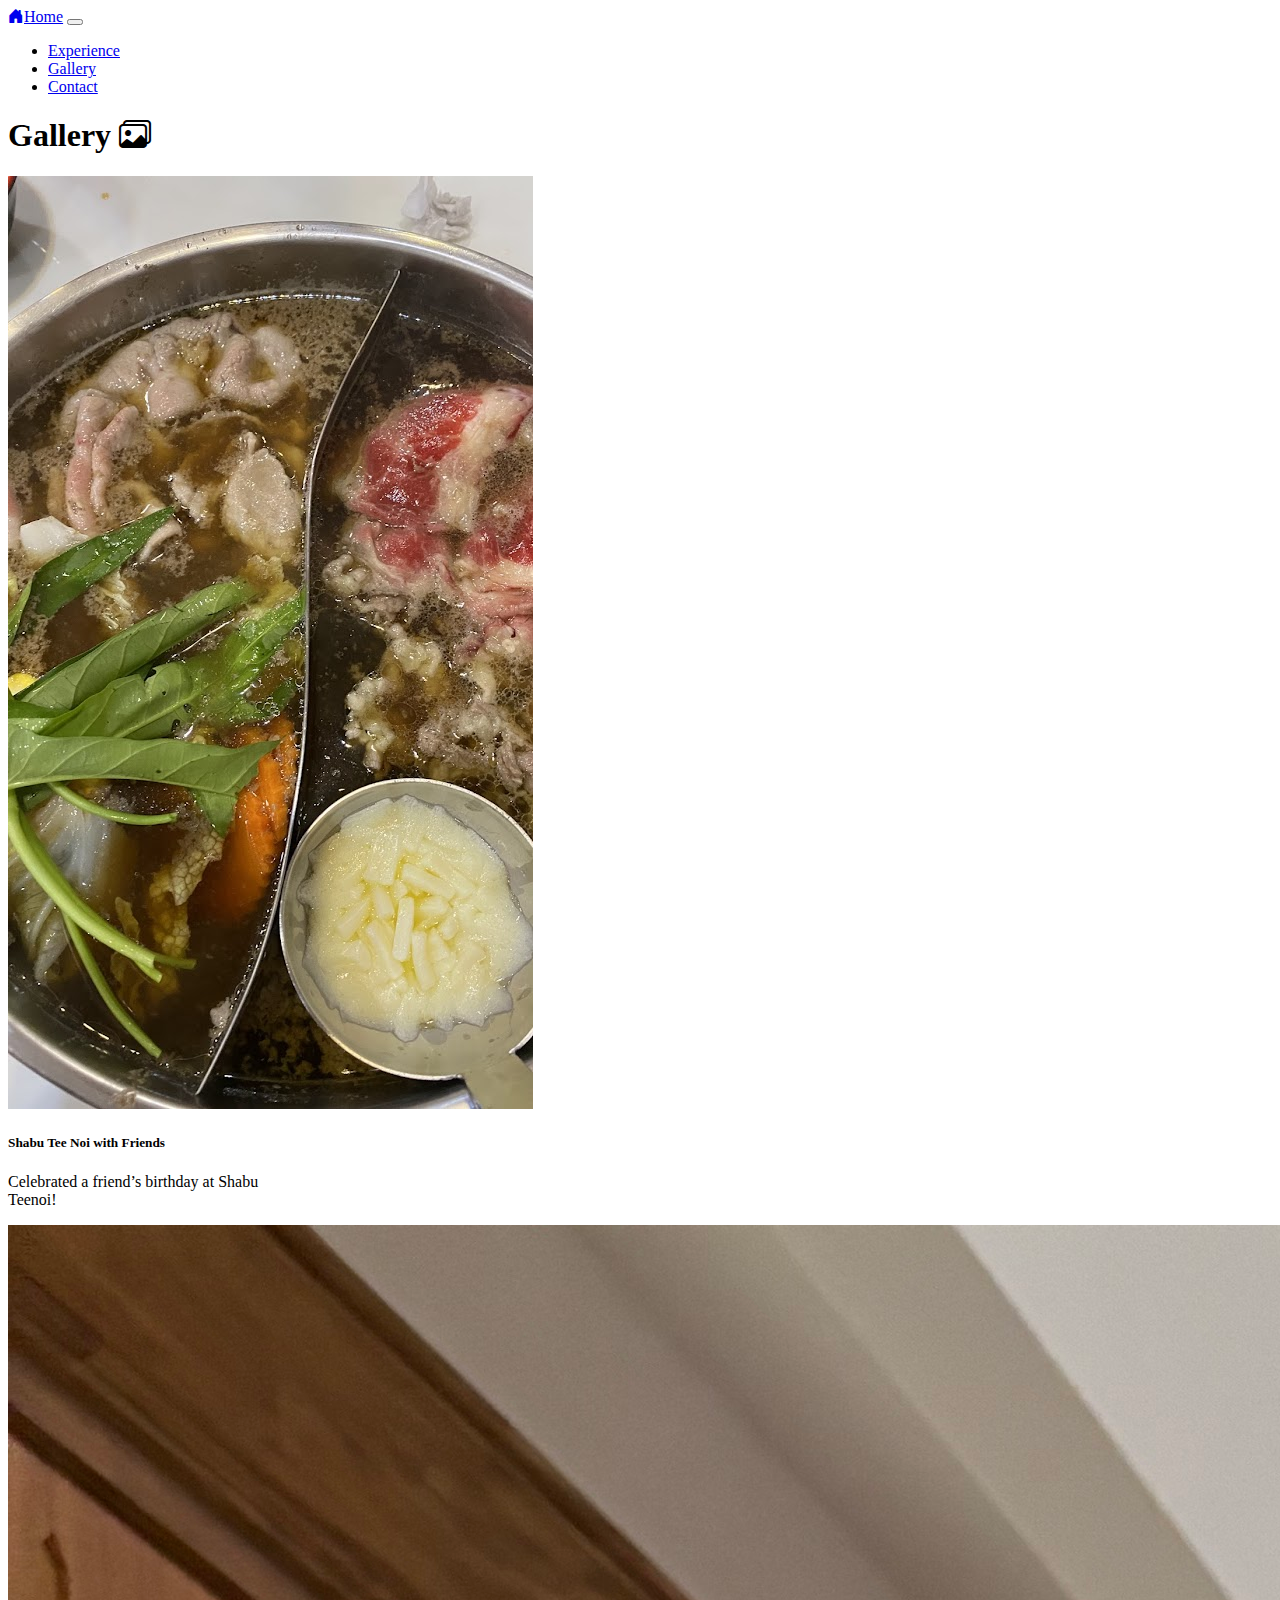
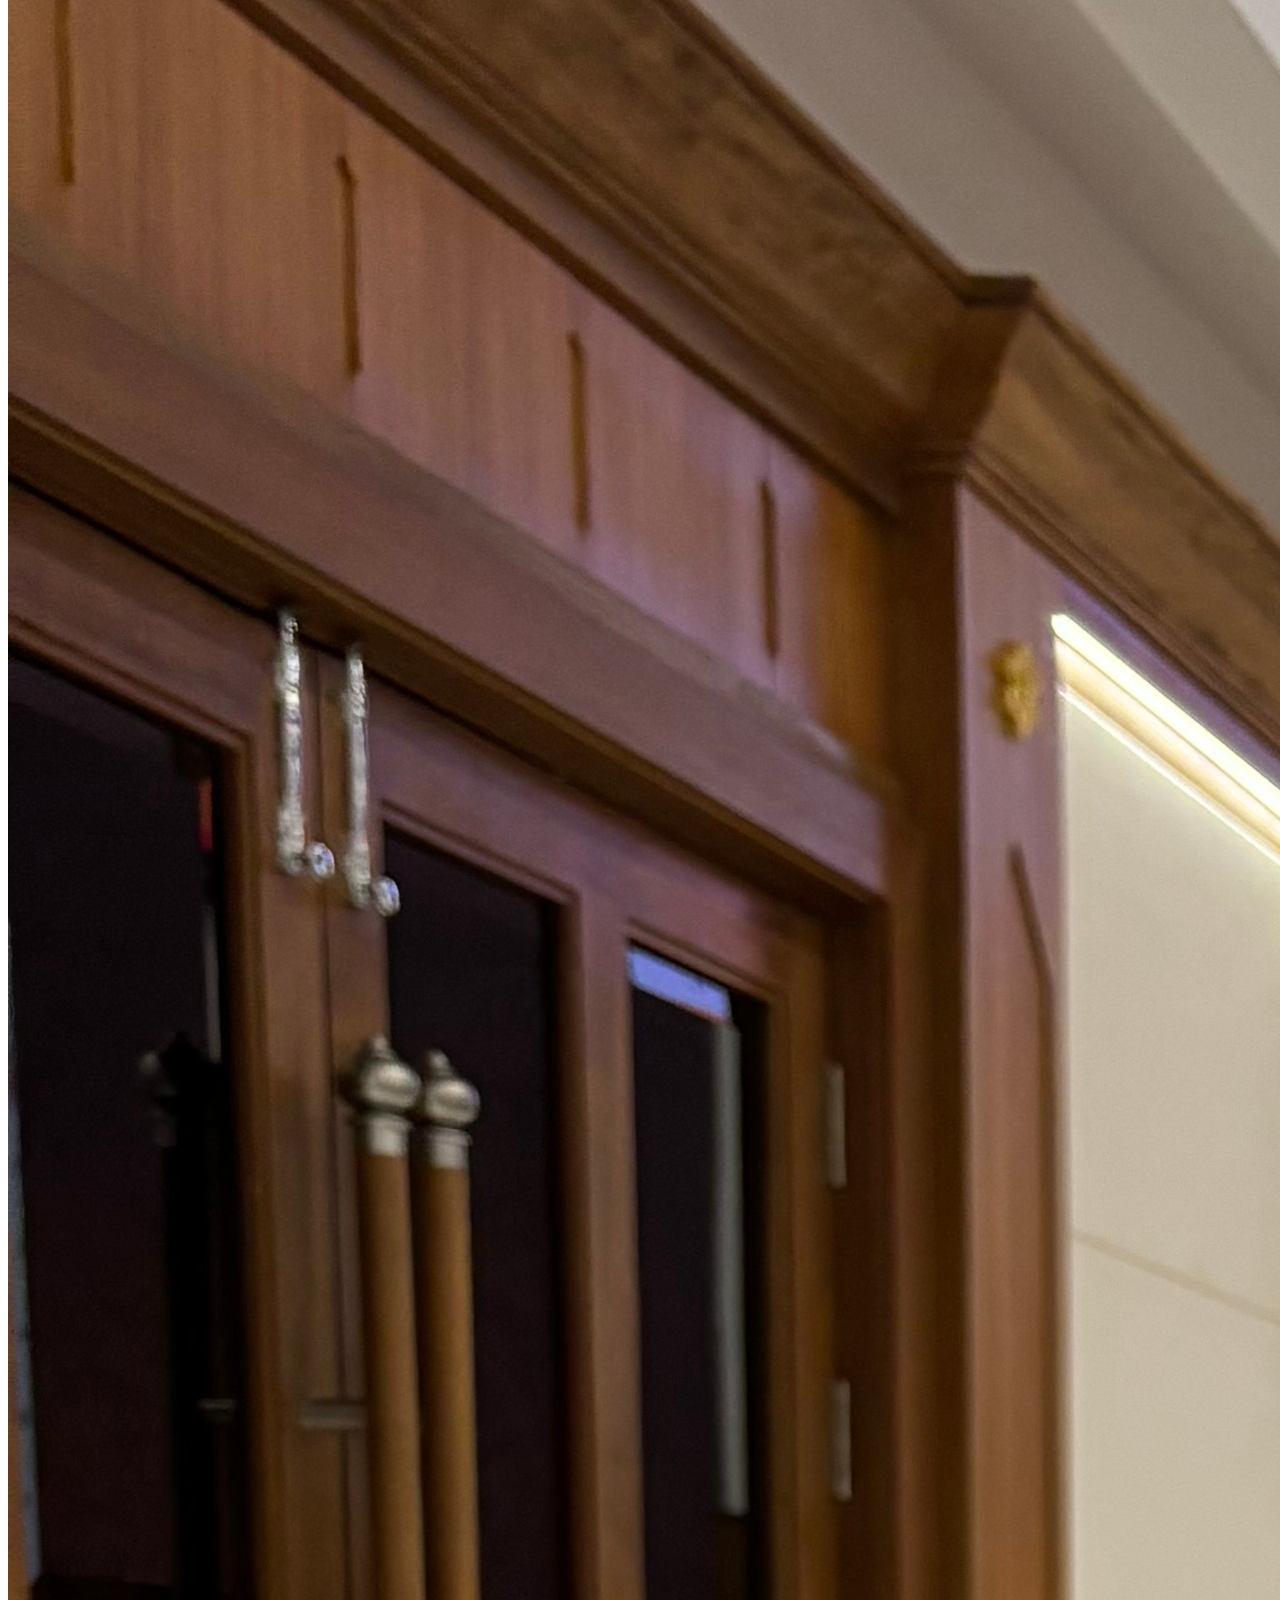
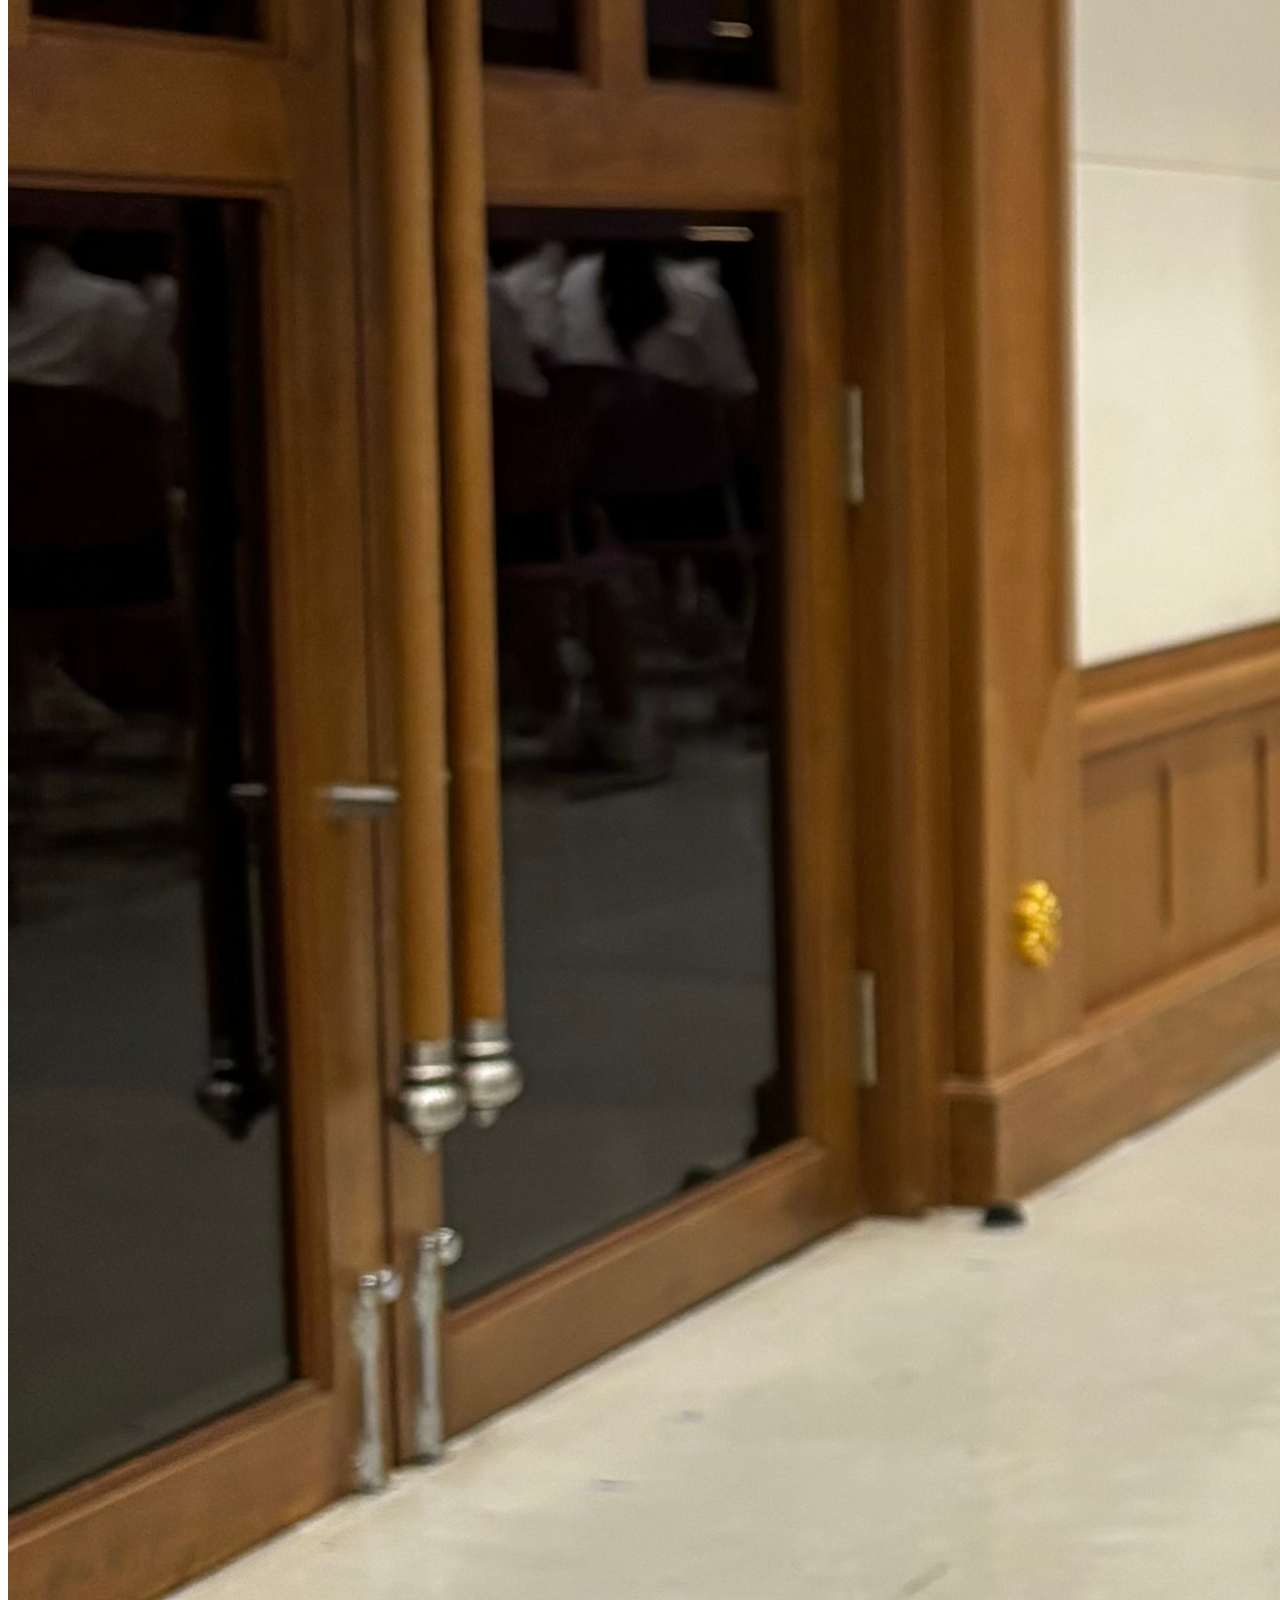
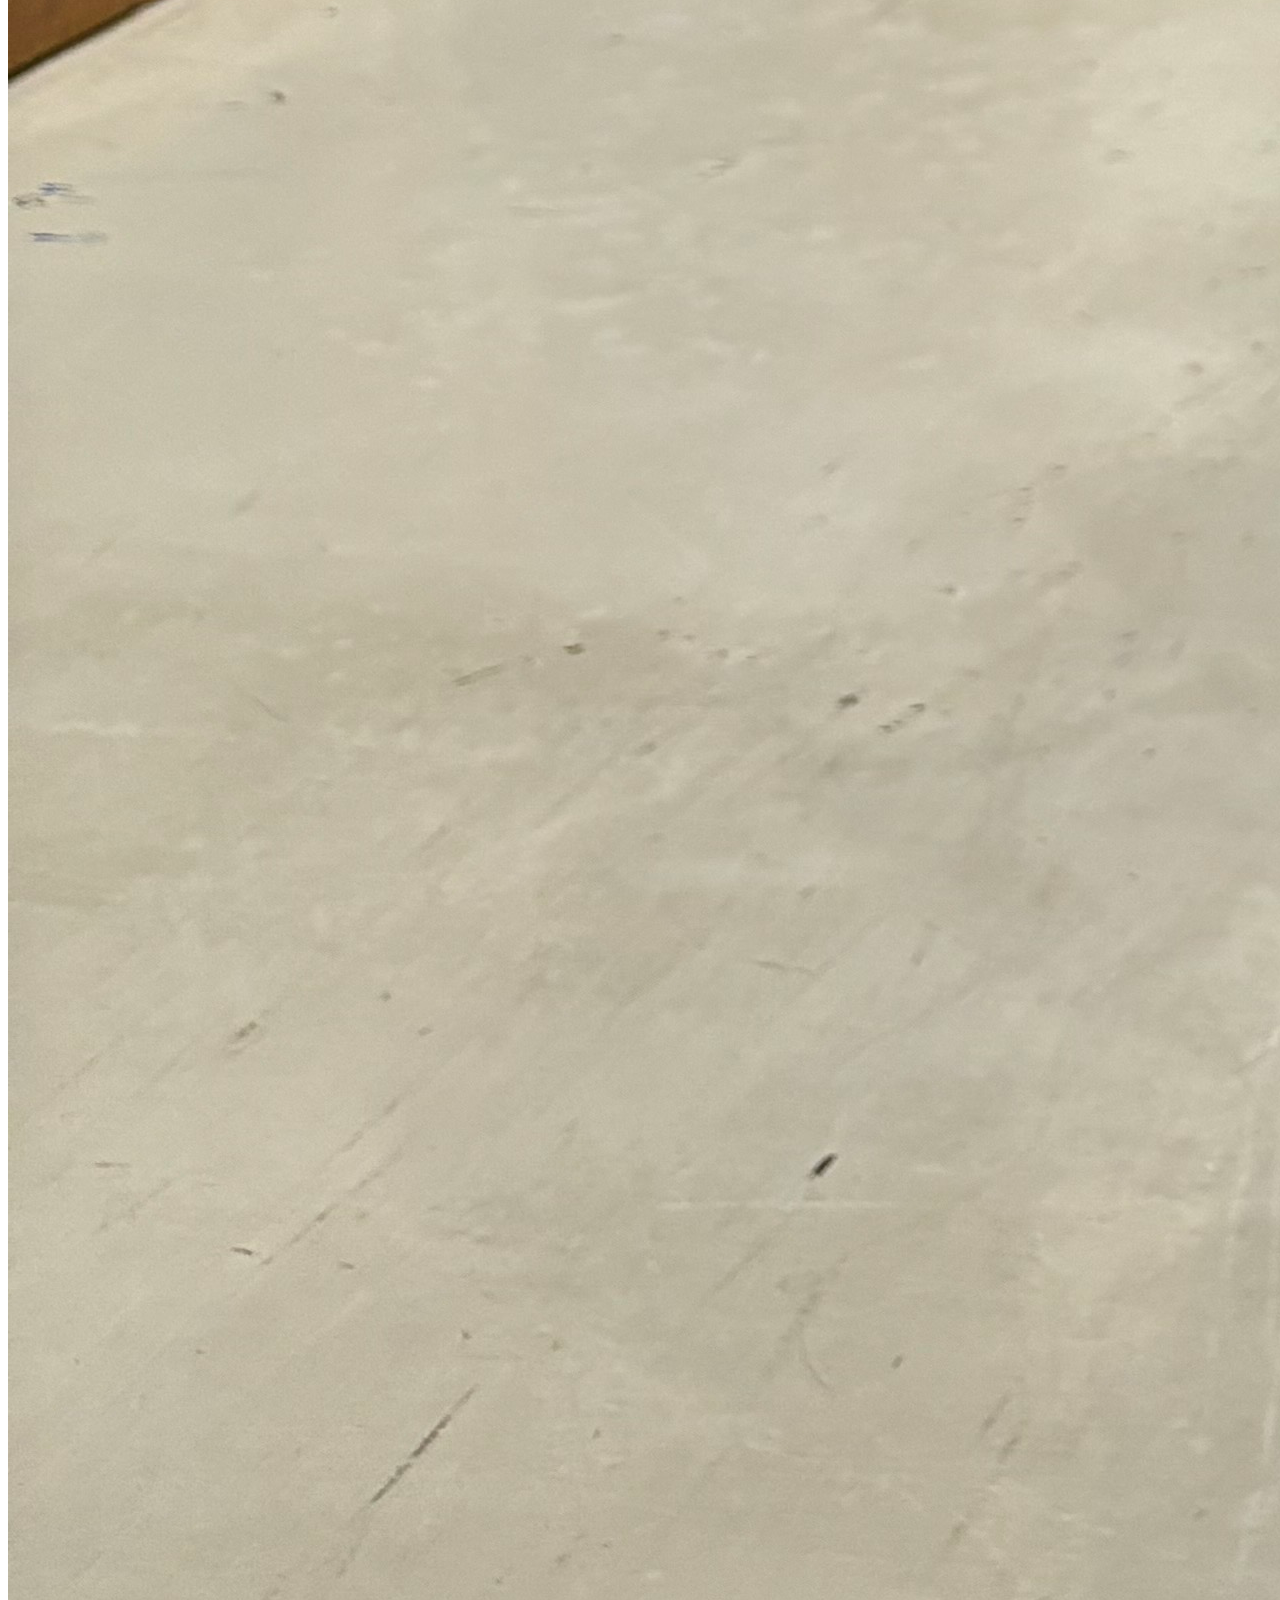
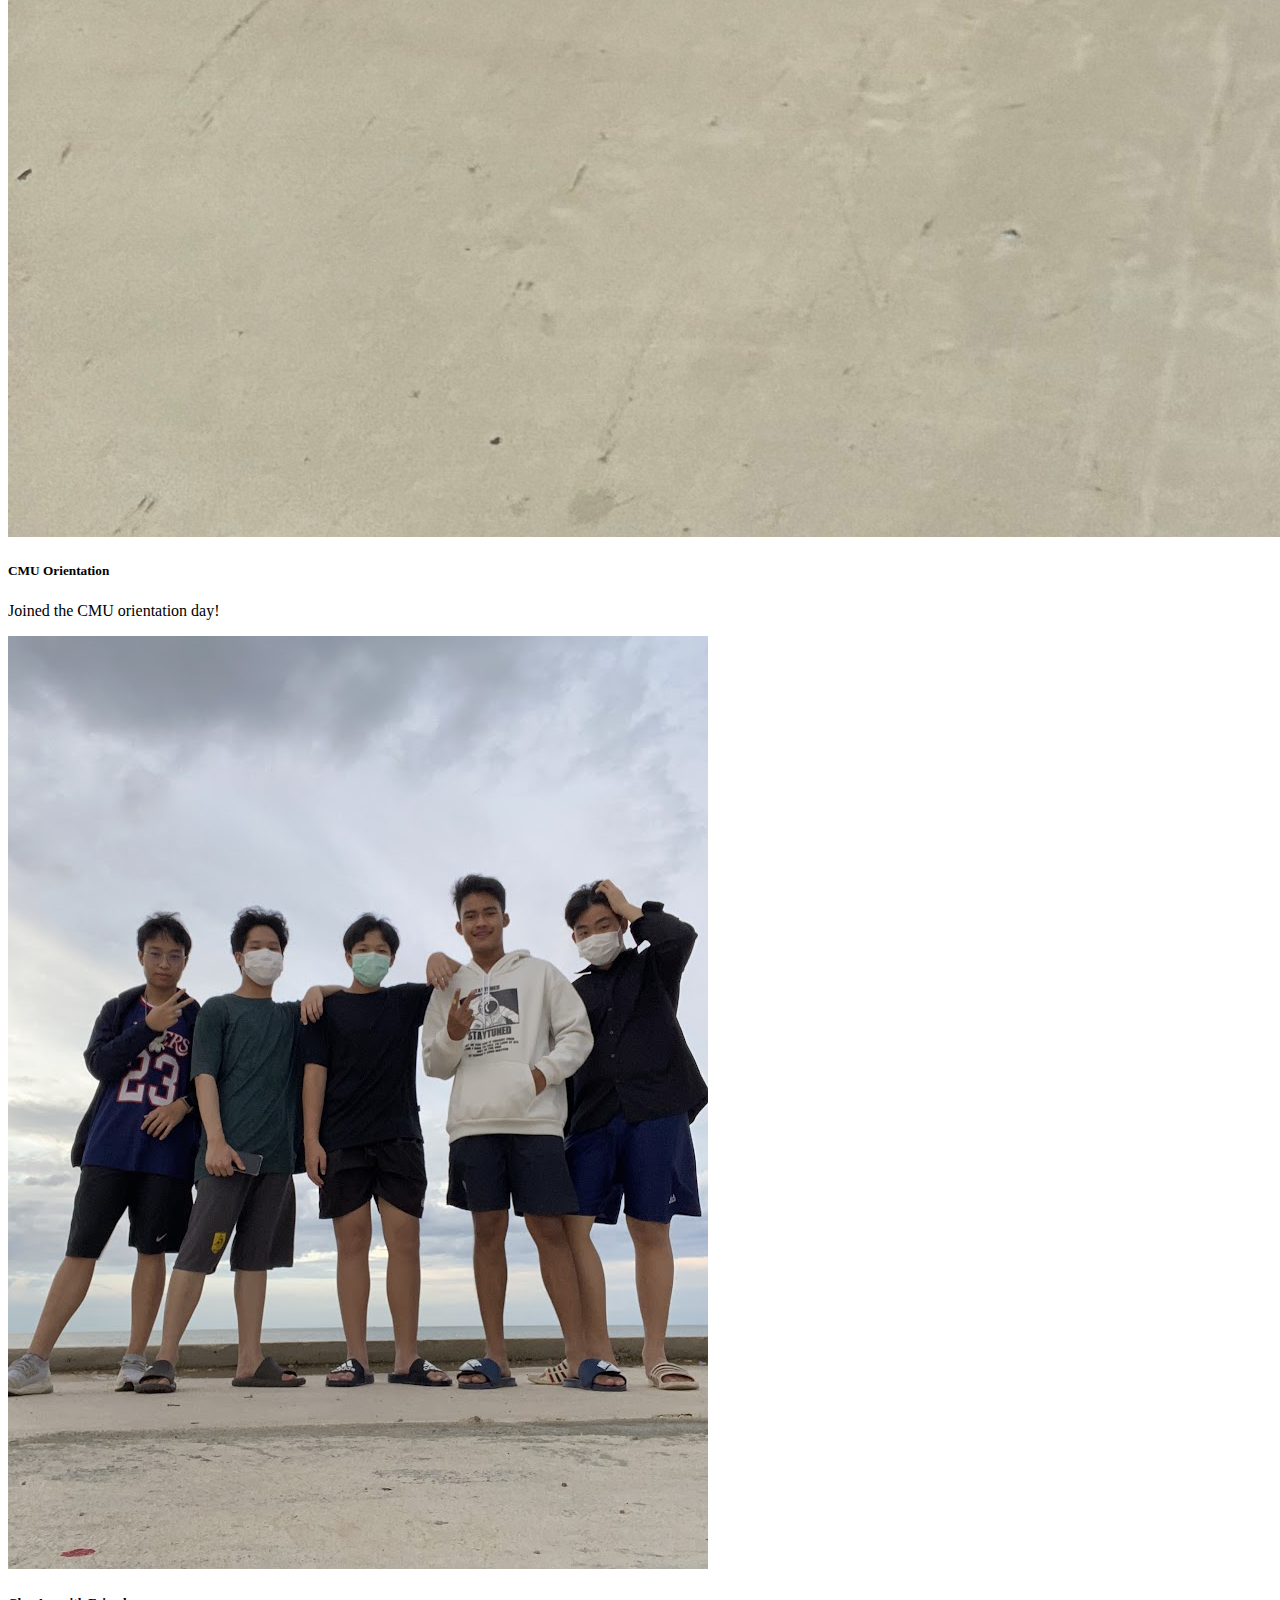
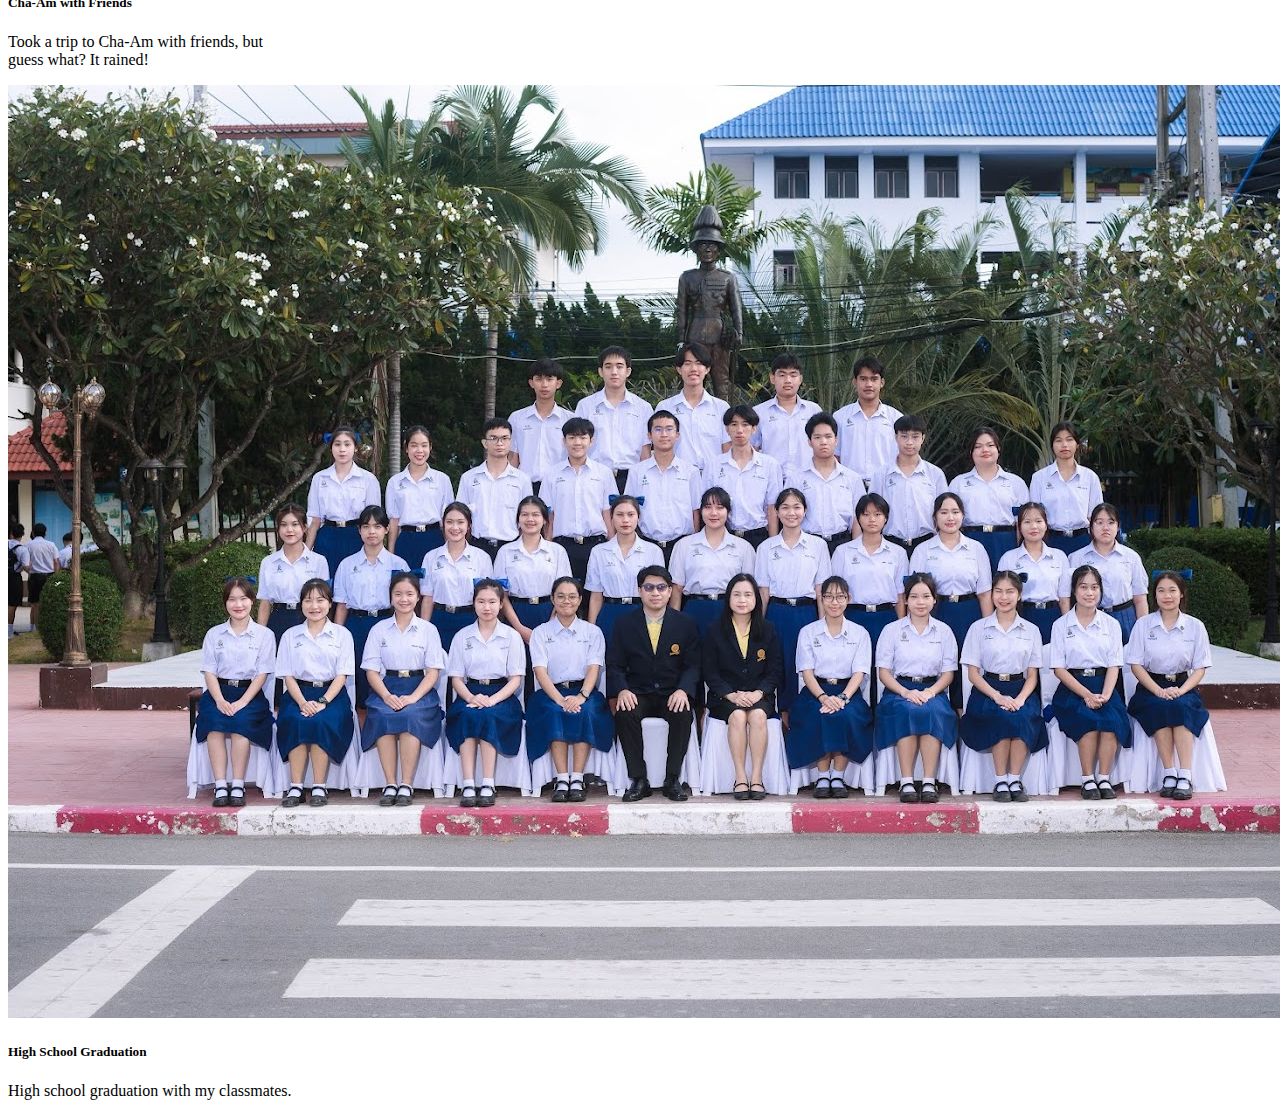
<file: gallery.html>
<!DOCTYPE html>
<html lang="en">
  <head>
    <meta charset="UTF-8" />
    <meta name="viewport" content="width=device-width, initial-scale=1.0" />
    <link
      href="https://cdn.jsdelivr.net/npm/bootstrap@5.3.7/dist/css/bootstrap.min.css"
      rel="stylesheet"
      integrity="sha384-LN+7fdVzj6u52u30Kp6M/trliBMCMKTyK833zpbD+pXdCLuTusPj697FH4R/5mcr"
      crossorigin="anonymous"
    />
    <script
      src="https://cdn.jsdelivr.net/npm/bootstrap@5.3.7/dist/js/bootstrap.bundle.min.js"
      integrity="sha384-ndDqU0Gzau9qJ1lfW4pNLlhNTkCfHzAVBReH9diLvGRem5+R9g2FzA8ZGN954O5Q"
      crossorigin="anonymous"
    ></script>

    <link
      rel="stylesheet"
      href="https://cdn.jsdelivr.net/npm/bootstrap-icons@1.10.5/font/bootstrap-icons.css"
    />

    <link rel="stylesheet" href="CSS/style.css" />
    <title>My Portfolio</title>
  </head>
  <body>
    <nav class="navbar navbar-expand-lg bg-primary" data-bs-theme="dark">
      <div class="container-fluid">
        <a class="navbar-brand fs-1 me-5" href="index.html">
          <i class="bi bi-house-door-fill me-2"></i>Home</a
        >
        <button
          class="navbar-toggler"
          type="button"
          data-bs-toggle="collapse"
          data-bs-target="#navbarNav"
          aria-controls="navbarNav"
          aria-expanded="false"
          aria-label="Toggle navigation"
        >
          <span class="navbar-toggler-icon"></span>
        </button>
        <div class="collapse navbar-collapse" id="navbarNav">
          <ul class="navbar-nav">
            <li class="nav-item">
              <a
                class="nav-link fs-4 me-4"
                aria-current="page"
                href="experience.html"
                >Experience</a
              >
            </li>
            <li class="nav-item">
              <a class="nav-link active fs-4 me-4" href="gallery.html"
                >Gallery</a
              >
            </li>
            <li class="nav-item">
              <a class="nav-link fs-4 me-4" href="contact.html">Contact</a>
            </li>
          </ul>
        </div>
      </div>
    </nav>

    <h1 class="text-center mt-4 mb-4">
      Gallery
      <i class="bi bi-images ms-2"></i>
    </h1>

    <div
      class="d-flex justify-content-center align-items-center mt-4 container flex-wrap"
    >
      <div class="card m-2" style="width: 18rem">
        <img
          src="image/AP1GczMn-H95-IyF5jMlo_Ah4COfIDpPFZdKMDUXMBOW61UbjnNRTwh3HTAnNww525-h933-s-no-gm.png"
          class="card-img-top"
          alt="..."
        />
        <div class="card-body">
          <h5 class="card-title">Shabu Tee Noi with Friends</h5>
          <p class="card-text">
            Celebrated a friend’s birthday at Shabu Teenoi!
          </p>
        </div>
      </div>

      <div class="card m-2" style="width: 18rem">
        <img
          src="image/AECBEBE4-2CBF-4E5F-956A-9F1032635E0E.jpg"
          class="card-img-top"
          alt=""
        />
        <div class="card-body">
          <h5 class="card-title">CMU Orientation</h5>
          <p class="card-text">
            Joined the CMU orientation day!
          </p>
        </div>
      </div>

      <div class="card m-2" style="width: 18rem">
        <img
          src="image/AP1GczNVqzRbh60ZZnTbtwgnUCv4eYzsNrZsUq6nFgcjmvfERDqGt5lD1Fe3w700-h933-s-no-gm.png"
          class="card-img-top"
          alt="..."
        />
        <div class="card-body">
          <h5 class="card-title">Cha-Am with Friends</h5>
          <p class="card-text">
            Took a trip to Cha-Am with friends, but guess what? It rained!
          </p>
        </div>
      </div>

      <div class="card m-2" style="width: 18rem">
        <img
          src="image/AP1GczOrqoEZdhwdc54TYpIpHaw2FBifyA0dyVi2WMP59pdF95PqY0mAJwPAw1398-h933-s-no-gm.png"
          class="card-img-top"
          alt="..."
        />
        <div class="card-body">
          <h5 class="card-title">High School Graduation</h5>
          <p class="card-text">
            High school graduation with my classmates.
          </p>
        </div>
      </div>
    </div>
  </body>
</html>
</file>
<file: CSS/style.css>
.bg-pastel-blue {
  background-color: #5daeff;
  border: 3px solid white;
}

.one_tap {
  text-indent: 1em;
}

.shields_io {
  height: 34px;
}

.funnel-display {
  font-family: "Funnel Display", sans-serif;
  font-optical-sizing: auto;
  font-weight: 500;
  font-style: normal;
}
</file>
